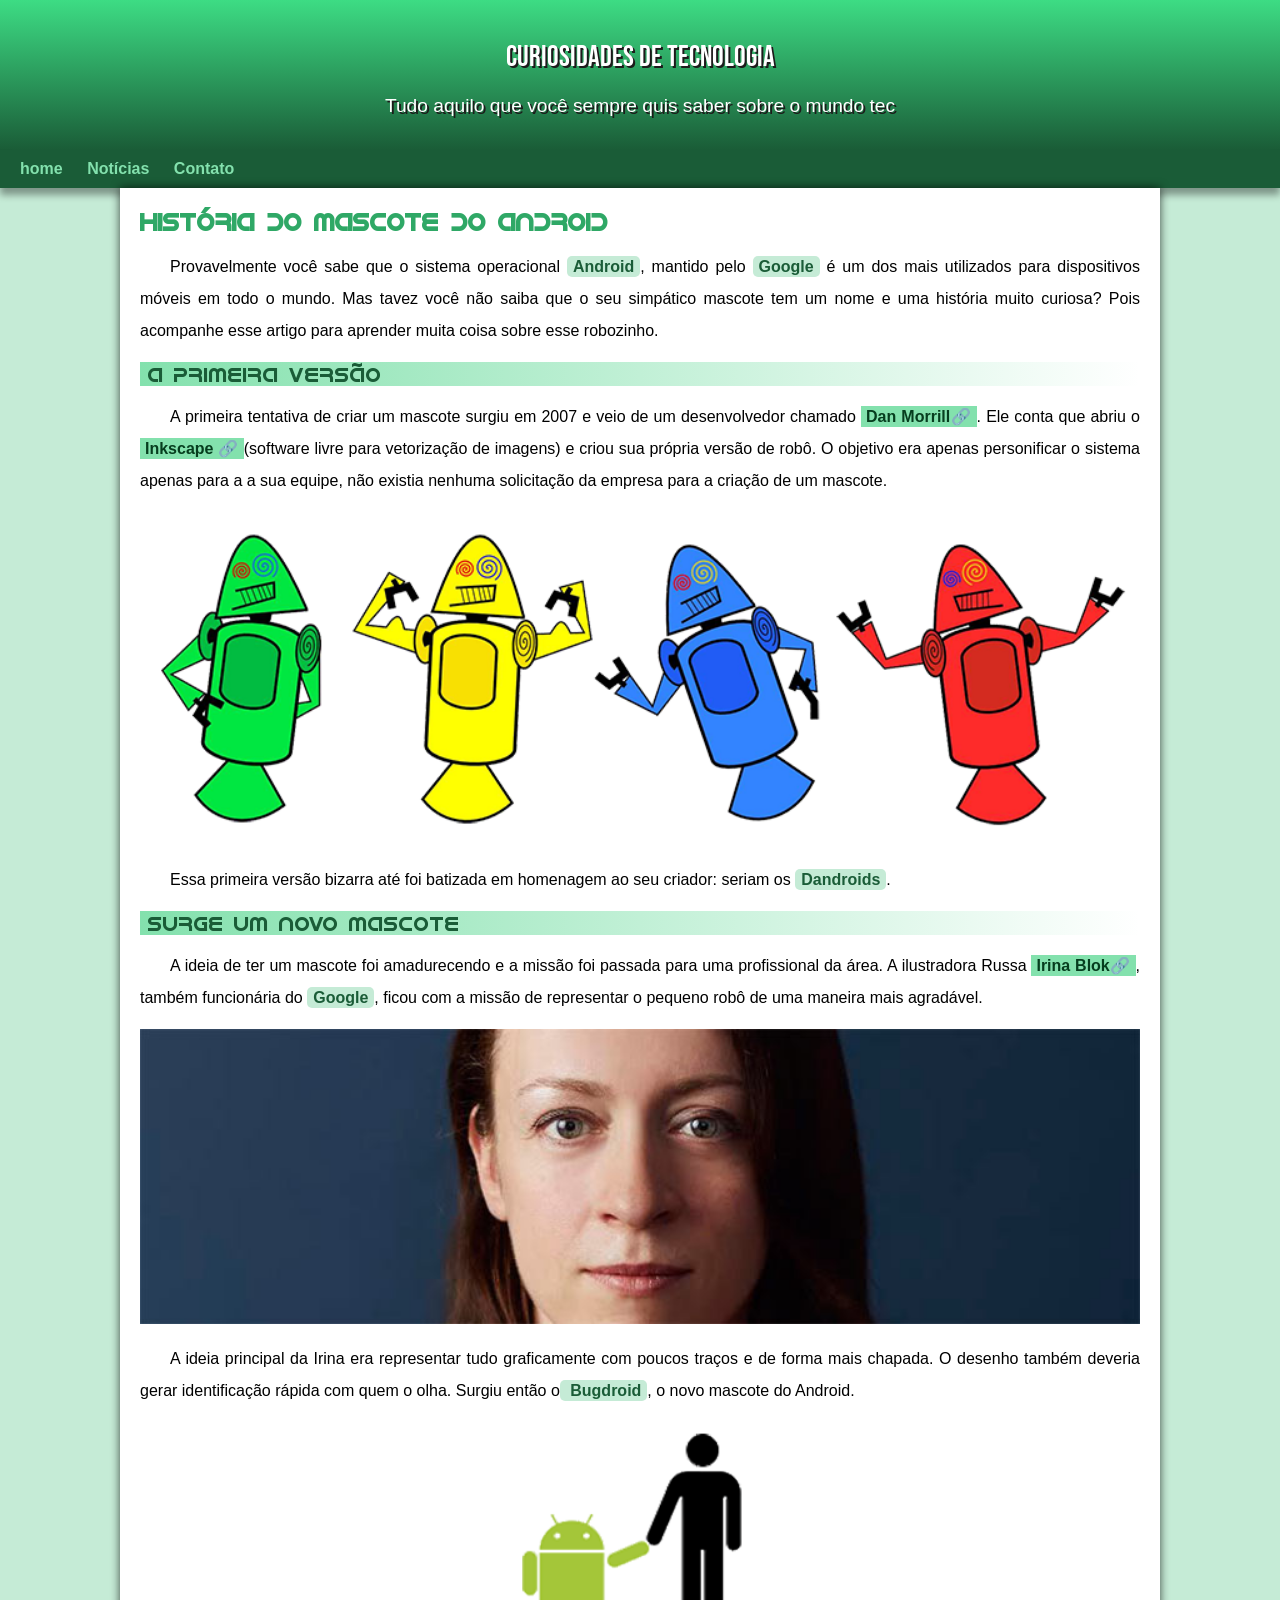
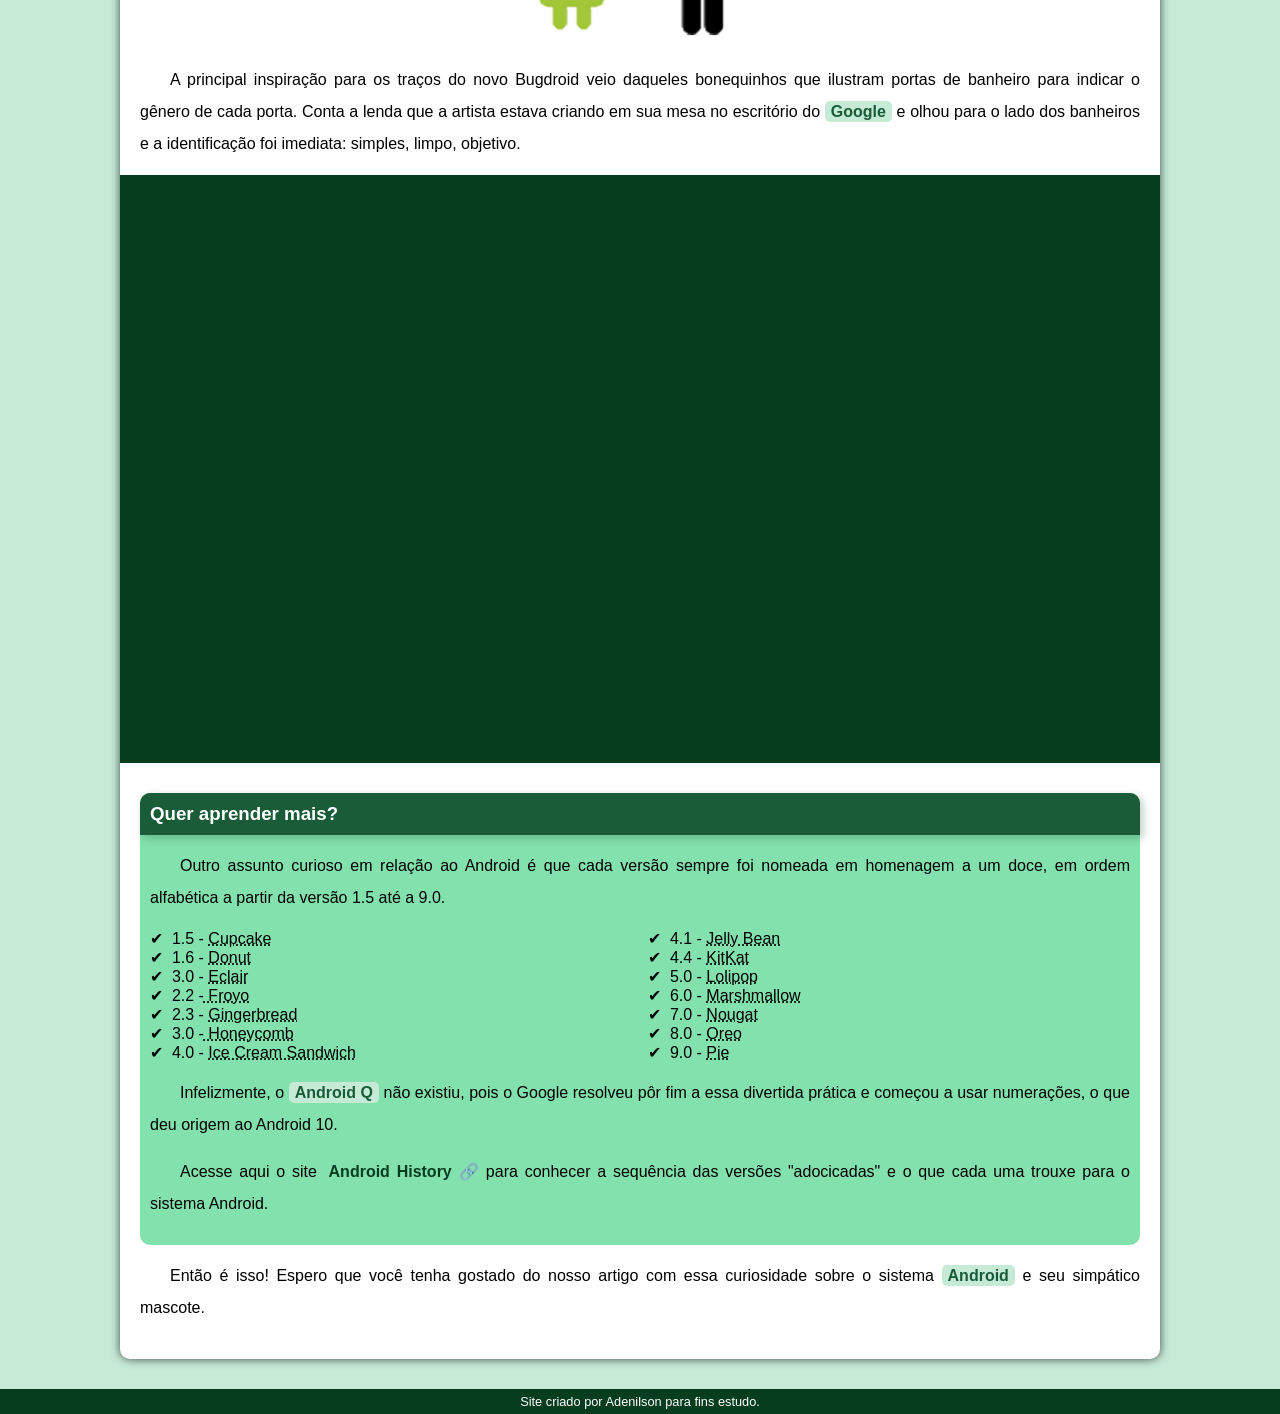
<file: index.html>
<!DOCTYPE html>
<html lang="pt-br">
<head>
    <meta charset="UTF-8">
    <meta name="viewport" content="width=device-width, initial-scale=1.0">
    <title>Como surgiu o mascote do android</title>
    <link rel="shortcut icon" href="imagens/favicon.ico" type="image/x-icon">
    <link rel="stylesheet" href="style/style.css">
  
</head>
<body>    
    <header>
        <h1>Curiosidades de Tecnologia</h1>
        <p>Tudo aquilo que você sempre quis saber sobre o mundo tec</p>
    </header>
        <nav>
            <a href="#">home</a>
            <a href="#">Notícias</a>
            <a href="#">Contato</a>
        </nav>
        <main>
         <article>
                <h1>História do Mascote do Android</h1>

            <p>Provavelmente você sabe que o sistema operacional <strong>Android</strong>, mantido pelo <strong>Google</strong> é um dos mais utilizados para dispositivos móveis em todo o mundo. Mas tavez você não saiba que o seu simpático mascote tem um nome e uma história muito curiosa? Pois acompanhe esse artigo para aprender muita coisa sobre esse robozinho.</p>

            <h2>A primeira versão</h2>

            <p>A primeira tentativa de criar um mascote surgiu em 2007 e veio de um desenvolvedor chamado <a class="externo" target="_blank"    href="https://androidcommunity.com/dan-morrill-shows-us-the-android-mascot-that-almost-was-20130103/">Dan Morrill</a>. Ele conta que abriu o <a class="externo" target="_blank" href="https://inkscape.org/pt-br/">Inkscape </a>(software livre para vetorização de imagens) e criou sua própria versão de robô. O objetivo era apenas personificar o sistema apenas para a a sua equipe, não existia nenhuma solicitação da empresa para a criação de um mascote.</p>

    <picture>    
        <source media="(max-width:670px )" srcset="imagens/dan-droids-pq.png">
                <img src="imagens/dan-droids.png" alt="Primeiro mascote do android">
    </picture>
           

            <p>Essa primeira versão bizarra até foi batizada em homenagem ao seu criador: seriam os <strong>Dandroids</strong>.</p>

            <h2>Surge um novo mascote</h2>

            <p>A ideia de ter um mascote foi amadurecendo e a missão foi passada para uma profissional da área. A ilustradora Russa <a class="externo" href="https://www.irinablok.com/">Irina Blok</a>, também funcionária do <strong>Google</strong>, ficou com a missão de representar o pequeno robô de uma maneira mais agradável.</p>

          
              
               <picture>
                   <source media="(max-width:670px)" srcset="imagens/irina-blok-pq.jpg">
                      <img src="imagens/irina-blok.jpg"
                      alt="Criadora do Bugdroid">
               </picture>
               
           

            <p>A ideia principal da Irina era representar tudo graficamente com poucos traços e de forma mais chapada. O desenho também deveria gerar identificação rápida com quem o olha. Surgiu então o<strong> Bugdroid</strong>, o novo mascote do Android.</p>

            <img class="pq" src="imagens/bugdroid.png" alt="Bugdroid">

            <p>A principal inspiração para os traços do novo Bugdroid veio daqueles bonequinhos que ilustram portas de banheiro para indicar o gênero de cada porta. Conta a lenda que a artista estava criando em sua mesa no escritório do <strong>Google</strong> e olhou para o lado dos banheiros e a identificação foi imediata: simples, limpo, objetivo.</p>

            <div class="video"><iframe  width="560" height="315" src="https://www.youtube.com/embed/l2UDgpLz20M?si=NsKoGOtBZa9FxEVS" title="YouTube video player" frameborder="0" allow="accelerometer; autoplay; clipboard-write; encrypted-media; gyroscope; picture-in-picture; web-share" referrerpolicy="strict-origin-when-cross-origin" allowfullscreen></iframe></div>
            
          <aside>
              <h3>Quer aprender mais?</h3>
                <p>Outro assunto curioso em relação ao Android é que cada versão sempre foi nomeada em homenagem a um doce, em ordem alfabética a partir da versão 1.5 até a 9.0.</p> 
                <ul>
                    <li>1.5 - <abbr title="Bolo de copo">Cupcake</abbr></li>
                    <li>1.6 - <abbr title="Rosquinha">Donut</abbr></li>
                    <li>3.0 - <abbr title="Bomba">Eclair</abbr></li>
                    <li>2.2 -<abbr title="Iougurte congelado"> Froyo</abbr></li>
                    <li>2.3 - <abbr title="Biscoito de gengibre">Gingerbread</abbr></li>
                    <li>3.0 -<abbr title="Favo de mel"> Honeycomb</abbr></li>
                    <li>4.0 - <abbr title="Sanduiche de Sorvete">Ice Cream Sandwich</abbr></li>
                    <li>4.1 - <abbr title="Jujuba">Jelly Bean</abbr></li>
                    <li>4.4 - <abbr title="KitKat">KitKat</abbr></li>
                    <li>5.0 - <abbr title="Pirulito">Lolipop</abbr></li>
                    <li>6.0 - <abbr title="Marshmallow">Marshmallow</abbr></li>
                    <li>7.0 - <abbr title="Torrone">Nougat</abbr></li>
                    <li>8.0 - <abbr title="Oreo">Oreo</abbr></li>
                    <li>9.0 - <abbr title="Torta">Pie</abbr></li>
                </ul>
                <p>
                    Infelizmente, o <strong>Android Q</strong> não existiu, pois o Google resolveu pôr fim a essa divertida prática e começou a usar numerações, o que deu origem ao Android 10.</p>

                    
                        <p>Acesse aqui o site <a class="externo"   target="_blank"   href="https://www.android.com/intl/en_ca/history/">Android History </a>para conhecer a sequência das versões "adocicadas" e o que cada uma trouxe para o sistema Android.</p>
                    
            
              
          </aside>
            
            <p>Então é isso! Espero que você tenha gostado do nosso artigo com essa curiosidade sobre o sistema <strong>Android</strong> e seu simpático mascote.</p>

         </article>

        </main>
        <footer>
            <p>Site criado por Adenilson para fins estudo.</p>
        </footer>
        
</body>
</html>
</file>
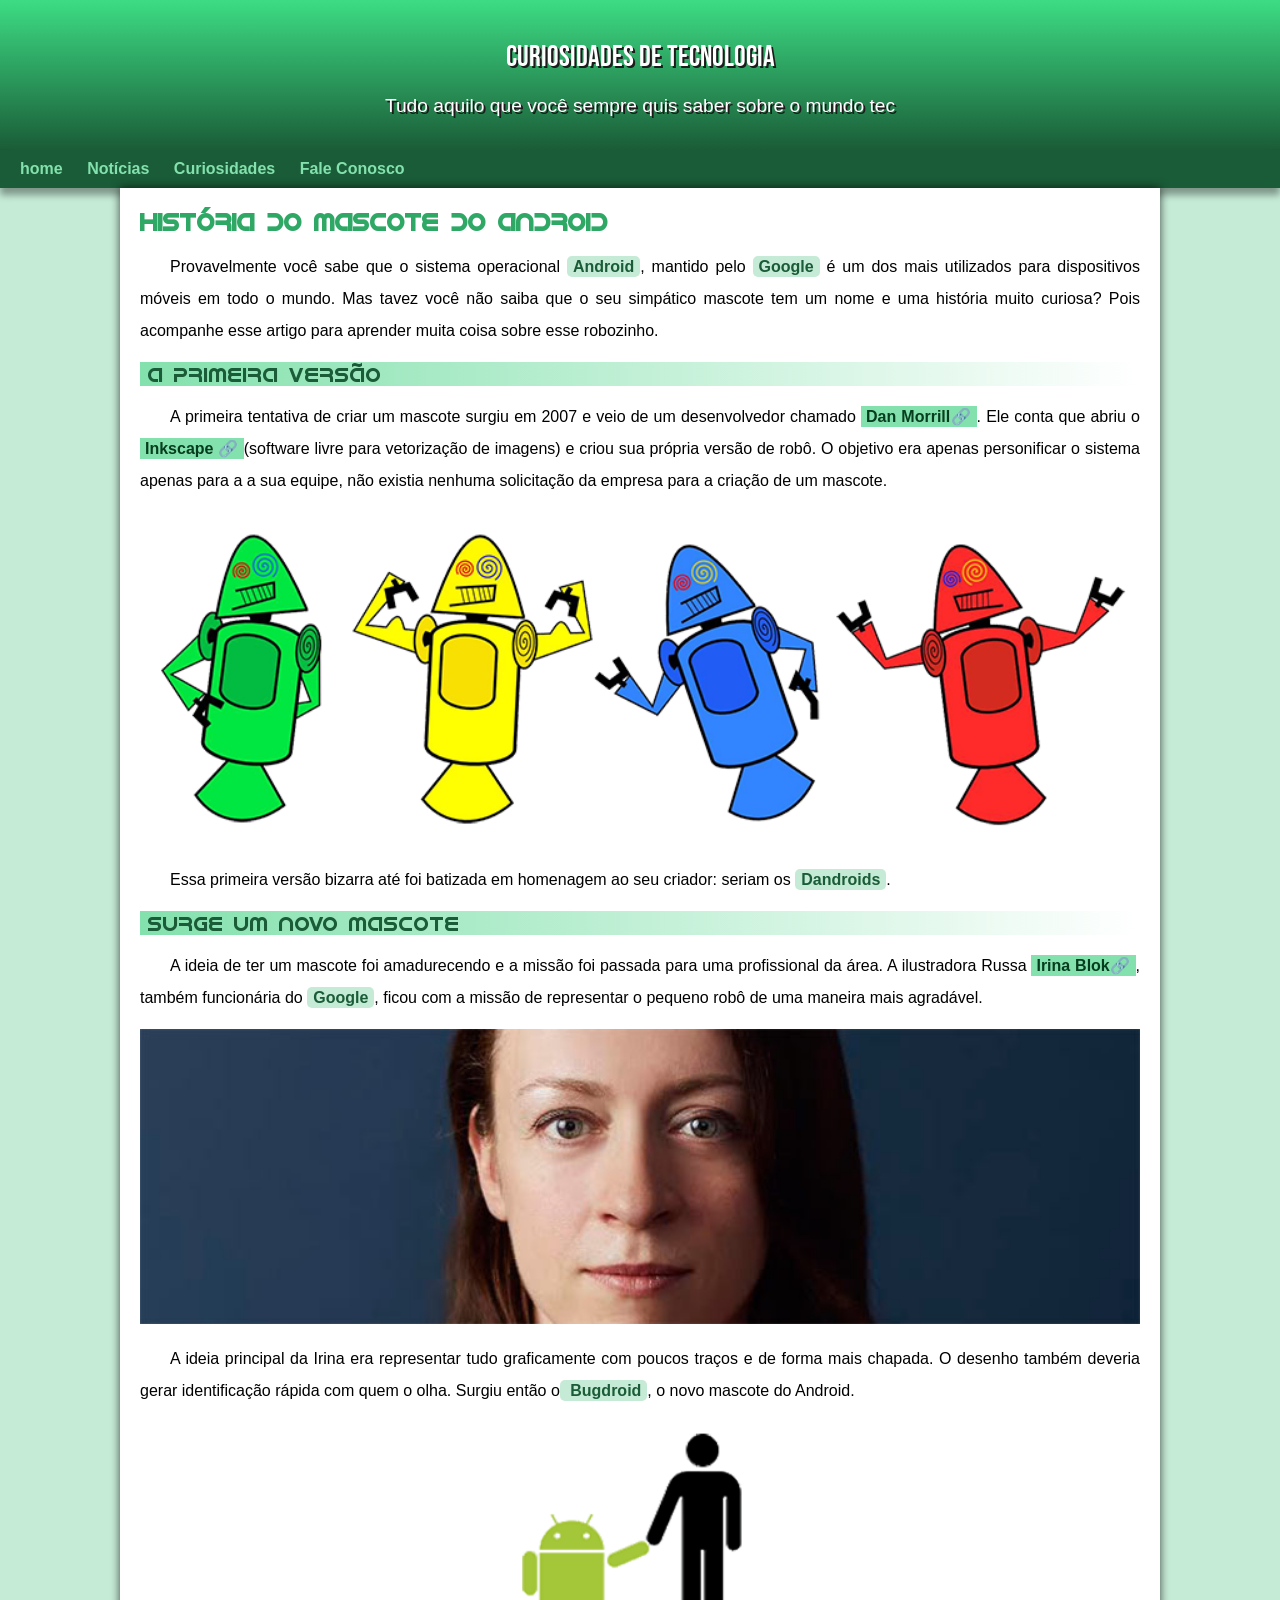
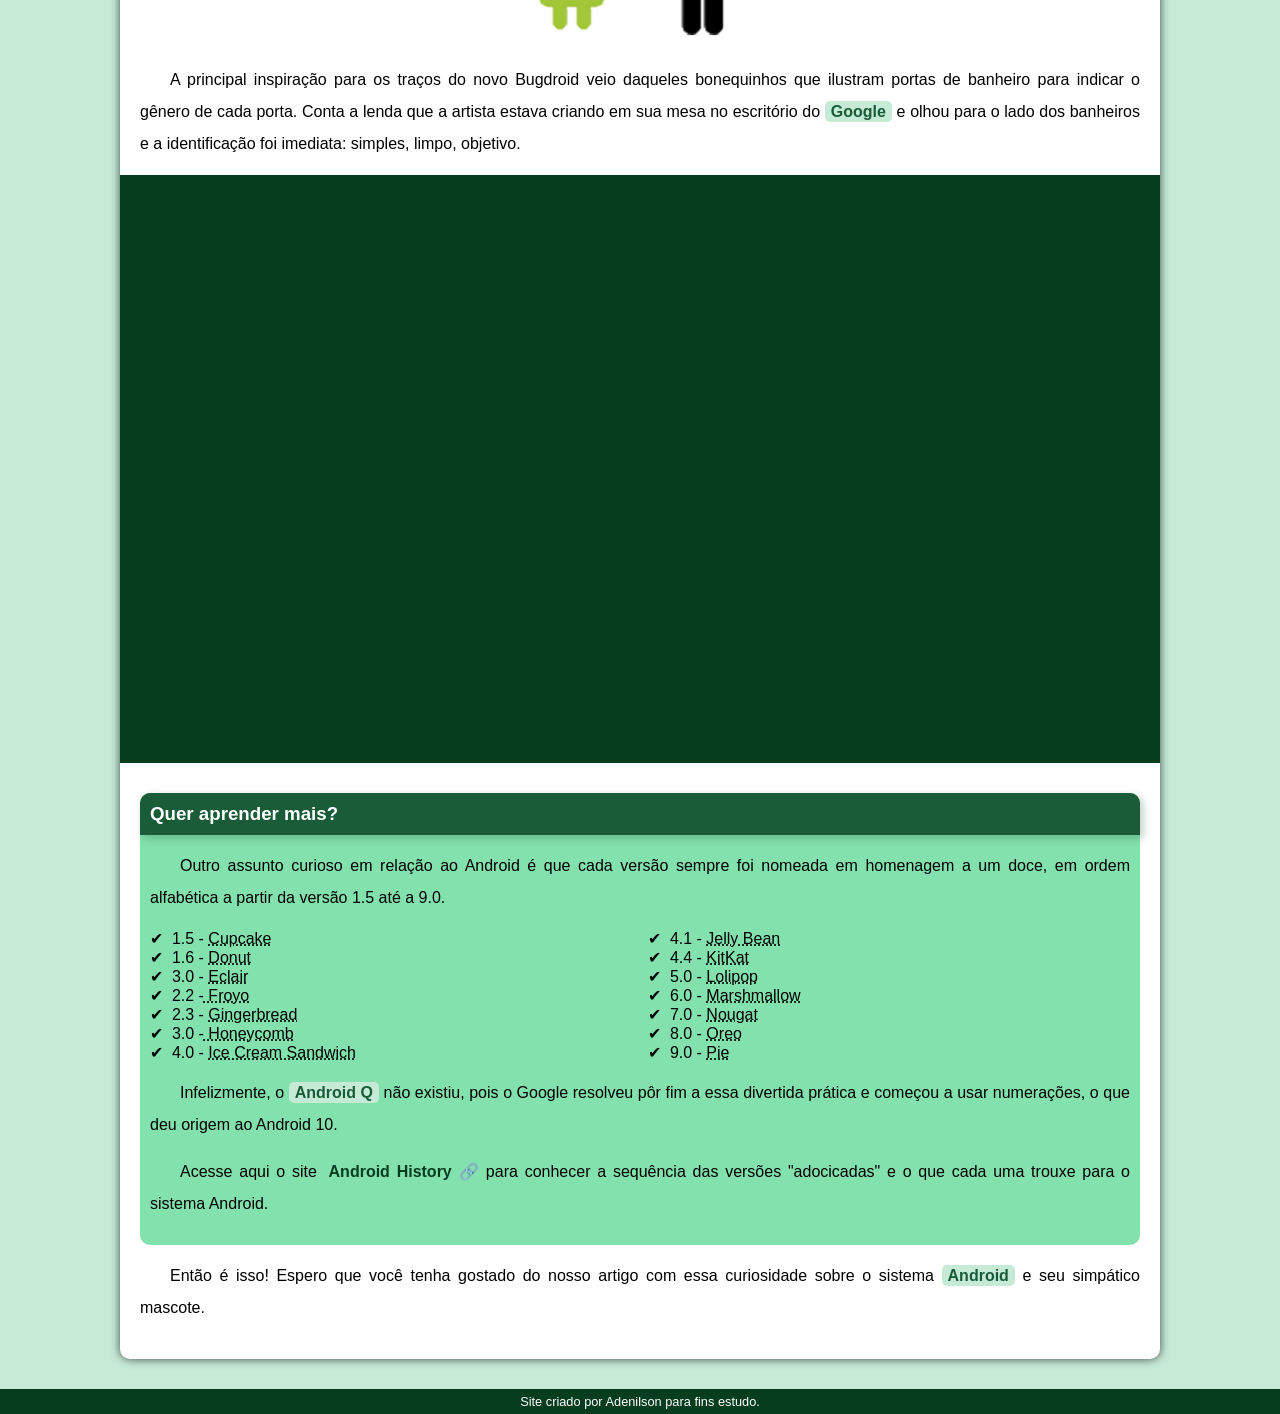
<file: index.html.html>
<!DOCTYPE html>
<html lang="pt-br">
<head>
    <meta charset="UTF-8">
    <meta name="viewport" content="width=device-width, initial-scale=1.0">
    <title>Como surgiu o mascote do android</title>
    <link rel="shortcut icon" href="imagens/favicon.ico" type="image/x-icon">
    <link rel="stylesheet" href="style/style.css">
  
</head>
<body>    
    <header>
        <h1>Curiosidades de Tecnologia</h1>
        <p>Tudo aquilo que você sempre quis saber sobre o mundo tec</p>
    </header>
        <nav>
            <a href="#">home</a>
            <a href="#">Notícias</a>
            <a href="#">Curiosidades</a>
            <a href="#">Fale Conosco</a>
        </nav>
        <main>
         <article>
                <h1>História do Mascote do Android</h1>

            <p>Provavelmente você sabe que o sistema operacional <strong>Android</strong>, mantido pelo <strong>Google</strong> é um dos mais utilizados para dispositivos móveis em todo o mundo. Mas tavez você não saiba que o seu simpático mascote tem um nome e uma história muito curiosa? Pois acompanhe esse artigo para aprender muita coisa sobre esse robozinho.</p>

            <h2>A primeira versão</h2>

            <p>A primeira tentativa de criar um mascote surgiu em 2007 e veio de um desenvolvedor chamado <a class="externo" target="_blank"    href="https://androidcommunity.com/dan-morrill-shows-us-the-android-mascot-that-almost-was-20130103/">Dan Morrill</a>. Ele conta que abriu o <a class="externo" target="_blank" href="https://inkscape.org/pt-br/">Inkscape </a>(software livre para vetorização de imagens) e criou sua própria versão de robô. O objetivo era apenas personificar o sistema apenas para a a sua equipe, não existia nenhuma solicitação da empresa para a criação de um mascote.</p>

    <picture>    
        <source media="(max-width:670px )" srcset="imagens/dan-droids-pq.png">
                <img src="imagens/dan-droids.png" alt="Primeiro mascote do android">
    </picture>
           

            <p>Essa primeira versão bizarra até foi batizada em homenagem ao seu criador: seriam os <strong>Dandroids</strong>.</p>

            <h2>Surge um novo mascote</h2>

            <p>A ideia de ter um mascote foi amadurecendo e a missão foi passada para uma profissional da área. A ilustradora Russa <a class="externo" href="https://www.irinablok.com/">Irina Blok</a>, também funcionária do <strong>Google</strong>, ficou com a missão de representar o pequeno robô de uma maneira mais agradável.</p>

          
              
               <picture>
                   <source media="(max-width:670px)" srcset="imagens/irina-blok-pq.jpg">
                      <img src="imagens/irina-blok.jpg"
                      alt="Criadora do Bugdroid">
               </picture>
               
           

            <p>A ideia principal da Irina era representar tudo graficamente com poucos traços e de forma mais chapada. O desenho também deveria gerar identificação rápida com quem o olha. Surgiu então o<strong> Bugdroid</strong>, o novo mascote do Android.</p>

            <img class="pq" src="imagens/bugdroid.png" alt="Bugdroid">

            <p>A principal inspiração para os traços do novo Bugdroid veio daqueles bonequinhos que ilustram portas de banheiro para indicar o gênero de cada porta. Conta a lenda que a artista estava criando em sua mesa no escritório do <strong>Google</strong> e olhou para o lado dos banheiros e a identificação foi imediata: simples, limpo, objetivo.</p>

            <div class="video"><iframe  width="560" height="315" src="https://www.youtube.com/embed/l2UDgpLz20M?si=NsKoGOtBZa9FxEVS" title="YouTube video player" frameborder="0" allow="accelerometer; autoplay; clipboard-write; encrypted-media; gyroscope; picture-in-picture; web-share" referrerpolicy="strict-origin-when-cross-origin" allowfullscreen></iframe></div>
            
          <aside>
              <h3>Quer aprender mais?</h3>
                <p>Outro assunto curioso em relação ao Android é que cada versão sempre foi nomeada em homenagem a um doce, em ordem alfabética a partir da versão 1.5 até a 9.0.</p> 
                <ul>
                    <li>1.5 - <abbr title="Bolo de copo">Cupcake</abbr></li>
                    <li>1.6 - <abbr title="Rosquinha">Donut</abbr></li>
                    <li>3.0 - <abbr title="Bomba">Eclair</abbr></li>
                    <li>2.2 -<abbr title="Iougurte congelado"> Froyo</abbr></li>
                    <li>2.3 - <abbr title="Biscoito de gengibre">Gingerbread</abbr></li>
                    <li>3.0 -<abbr title="Favo de mel"> Honeycomb</abbr></li>
                    <li>4.0 - <abbr title="Sanduiche de Sorvete">Ice Cream Sandwich</abbr></li>
                    <li>4.1 - <abbr title="Jujuba">Jelly Bean</abbr></li>
                    <li>4.4 - <abbr title="KitKat">KitKat</abbr></li>
                    <li>5.0 - <abbr title="Pirulito">Lolipop</abbr></li>
                    <li>6.0 - <abbr title="Marshmallow">Marshmallow</abbr></li>
                    <li>7.0 - <abbr title="Torrone">Nougat</abbr></li>
                    <li>8.0 - <abbr title="Oreo">Oreo</abbr></li>
                    <li>9.0 - <abbr title="Torta">Pie</abbr></li>
                </ul>
                <p>
                    Infelizmente, o <strong>Android Q</strong> não existiu, pois o Google resolveu pôr fim a essa divertida prática e começou a usar numerações, o que deu origem ao Android 10.</p>

                    
                        <p>Acesse aqui o site <a class="externo"   target="_blank"   href="https://www.android.com/intl/en_ca/history/">Android History </a>para conhecer a sequência das versões "adocicadas" e o que cada uma trouxe para o sistema Android.</p>
                    
            
              
          </aside>
            
            <p>Então é isso! Espero que você tenha gostado do nosso artigo com essa curiosidade sobre o sistema <strong>Android</strong> e seu simpático mascote.</p>

         </article>

        </main>
        <footer>
            <p>Site criado por Adenilson para fins estudo.</p>
        </footer>
        
</body>
</html>
</file>
<file: style/style.css>
@charset "UTF-8";

@import url('https://fonts.googleapis.com/css2?family=Bebas+Neue&display=swap');

@font-face {
    font-family: 'Android' ;
    src: url(../fontes/idroid.otf) format('opentype');
    font-weight: normal;
}

:root{
--cor0:#c5ebd6;
--cor1:#83e1ad;
--cor2:#3ddc84;
--cor3:#2fa866;
--cor4:#1a5c37;
--cor5:#063d1e;
--fonte-padrão:Arial, verdana, Helvetica, sans-serif;
--fonte-destaque:'Bebas Neue', 'cursive';
--fonte-Android: 'Android' , 'cursive';
}
*{
    margin: 0;
    padding: 0;
    
}

body{
    background-color: var(--cor0);
    font-family: var(--fonte-padrão);
    
}
a.externo::after{
    content: '\1F517';
}


header > h1{
    color:white;
    font-family: var(--fonte-destaque);
   padding-top: 40px;
   margin-bottom: 20px;
   font-size: 3em;
   text-shadow: 2px  2px 0px rgb(29, 27, 27);
   font-weight: normal;
   font-size: 1.8em;
}
header{
    background-image: linear-gradient(to bottom, var(--cor2), var(--cor4));
    min-height: 150px;
    text-align: center;
    
}
header > p{
color: white;
font-size: 1.2em;
font-family: var(--fonte-padrão);
max-width:600px ;
margin: auto;
padding-bottom: 20px;
padding-left: 10px;
padding-right: 10px;
text-shadow: 2px  2px 0px rgb(29, 27, 27);
margin-bottom:20 px;
}
main{
    min-width: 300px;
    max-width: 1000px;
    background-color: white;
  margin:  auto;
  margin-bottom: 30px;
  padding: 20px;
  box-shadow: 0px 0px 10px rgba(0, 0, 0, 0.697);
  border-radius: 0 0 10px 10px;


}
main  p{
    margin: 15px 0px ;
    text-align: justify;
    text-indent: 30px;
    line-height: 2em;
    font-size: 1em;
}
main strong{
    color: var(--cor4);
    font-weight: bold;
    background-color:var(--cor0) ;
    padding: 2px 6px;
    border-radius: 5px;
}
main a{
    text-decoration: none;
    font-weight: bold;
    color: var(--cor5);
    background-color: var(--cor1);
    padding: 2px 5px ;
}
main a:hover{
   text-decoration: underline;
    color: var(--cor3);

}
main h1{
    font-family: var(--fonte-Android);
 
}
main h2{
    color: var(--cor4);
    font-size: 1.3em;
    background-image: linear-gradient(to right, var(--cor1), transparent);
    text-indent: 8px;
    font-weight: normal;
}
main  img{
width: 100%;

}
nav{
    background-color: var(--cor4);
    padding: 10px;
    box-shadow: 0px 7px 7px rgba(0, 0, 0, 0.363);

}
nav > a{
    color: var(--cor1);
    text-decoration: none;
    padding: 10px;
  
    font-weight: bold;
    border-radius: 5px;
    transition-duration:0.3s;
}
nav > a:hover{
    background-color: var(--cor3);
    color: var(--cor5);
}

article > h1{

    color: var(--cor3);
}
 article > h2{
    font-family: var(--fonte-Android);

}
footer{
    background-color: var(--cor5);
    color: white;
    text-align: center;
    font-size: 0.8em;
    padding: 5px;
}
aside{
    background-color: var(--cor1);
    padding: 10px;
    border-radius: 10px;
}
aside > h3{
background-color: var(--cor4);
color: white;
margin: -10px -10px 0px -10px;
border-radius:  10px 10px 0 0;
padding: 10px;
box-shadow:3px 3px 8px #063d1e45;
}
main img.pq{
   max-width: 350px;
    display: block;
    margin: auto;
}
aside > ul{
    list-style-type: "\2714\00A0\00A0";
    list-style-position: inside;
    columns: 2;
}
footer:hover {
    background-image:linear-gradient(to right, var(--cor2), var(--cor1),transparent );
  

}
div.video{
    background-color: var(--cor5);
    margin: 0px -20px 30px -20px;
    padding: 20px;
    padding-bottom: 56.8%;
    position: relative;
  

}
div.video > iframe{
    position: absolute;
    top: 5%;
    left: 5%;
    width:90% ;
    height: 90%;
}
</file>
